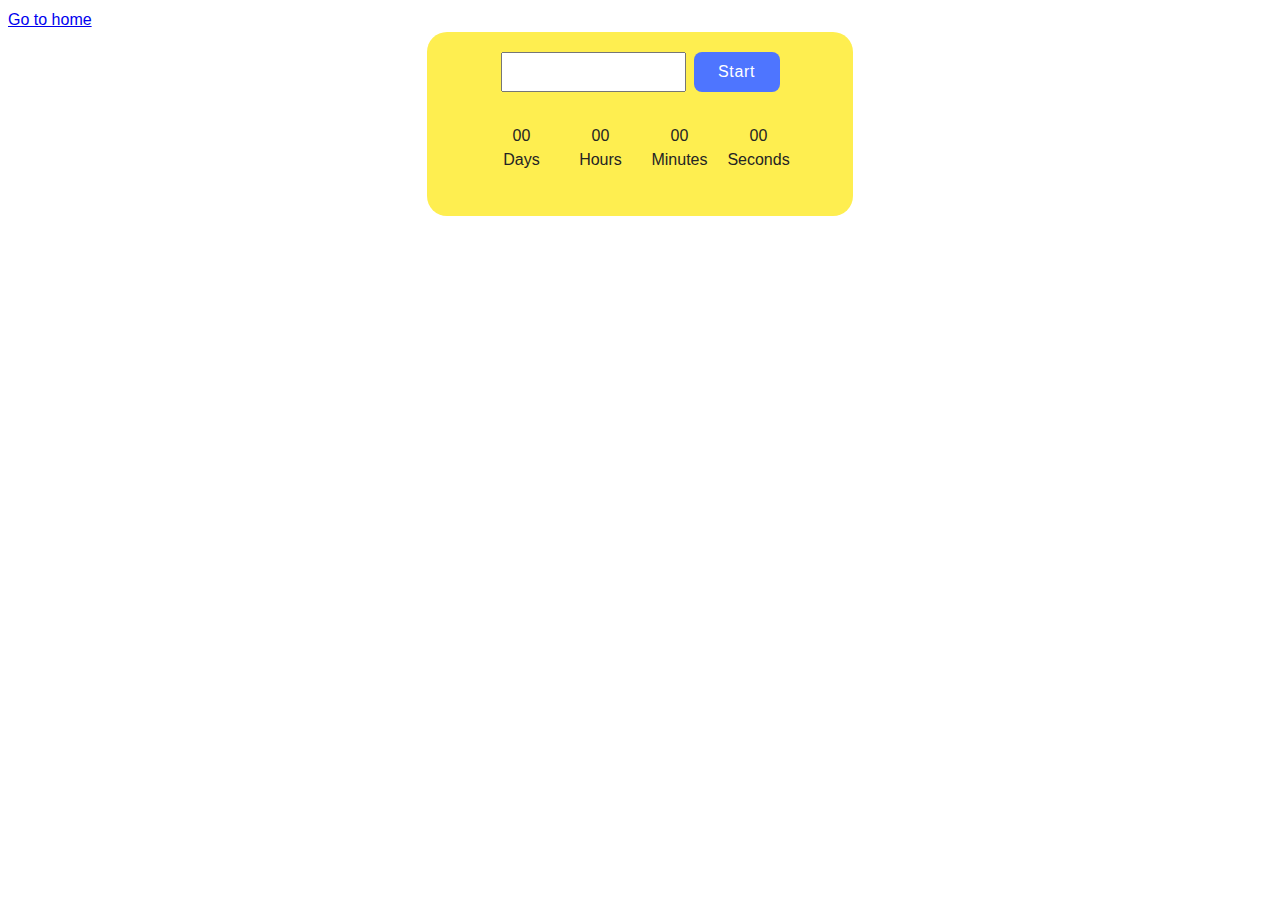
<file: src/1-timer.html>
<!DOCTYPE html>
<html lang="en">
  <head>
    <meta charset="UTF-8" />
    <meta http-equiv="X-UA-Compatible" content="IE=edge" />
    <meta name="viewport" content="width=device-width, initial-scale=1.0" />
    <title>Timer</title>
    <link rel="stylesheet" href="./css/styles.css" />
  </head>
  <body>
    <section>
      <a href="./index.html">Go to home</a>
    </section>
    <div class="timer-conteiner">
      <div class="timer-box">
        <input type="text" id="datetime-picker" />
        <button type="button" data-start>Start</button>
      </div>
      <div class="timer">
        <div class="field">
          <span class="value" data-days>00</span>
          <span class="label">Days</span>
        </div>
        <div class="field">
          <span class="value" data-hours>00</span>
          <span class="label">Hours</span>
        </div>
        <div class="field">
          <span class="value" data-minutes>00</span>
          <span class="label">Minutes</span>
        </div>
        <div class="field">
          <span class="value" data-seconds>00</span>
          <span class="label">Seconds</span>
        </div>
      </div>
    </div>

    <script type="module" src="./js/1-timer.js"></script>
  </body>
</html>
</file>
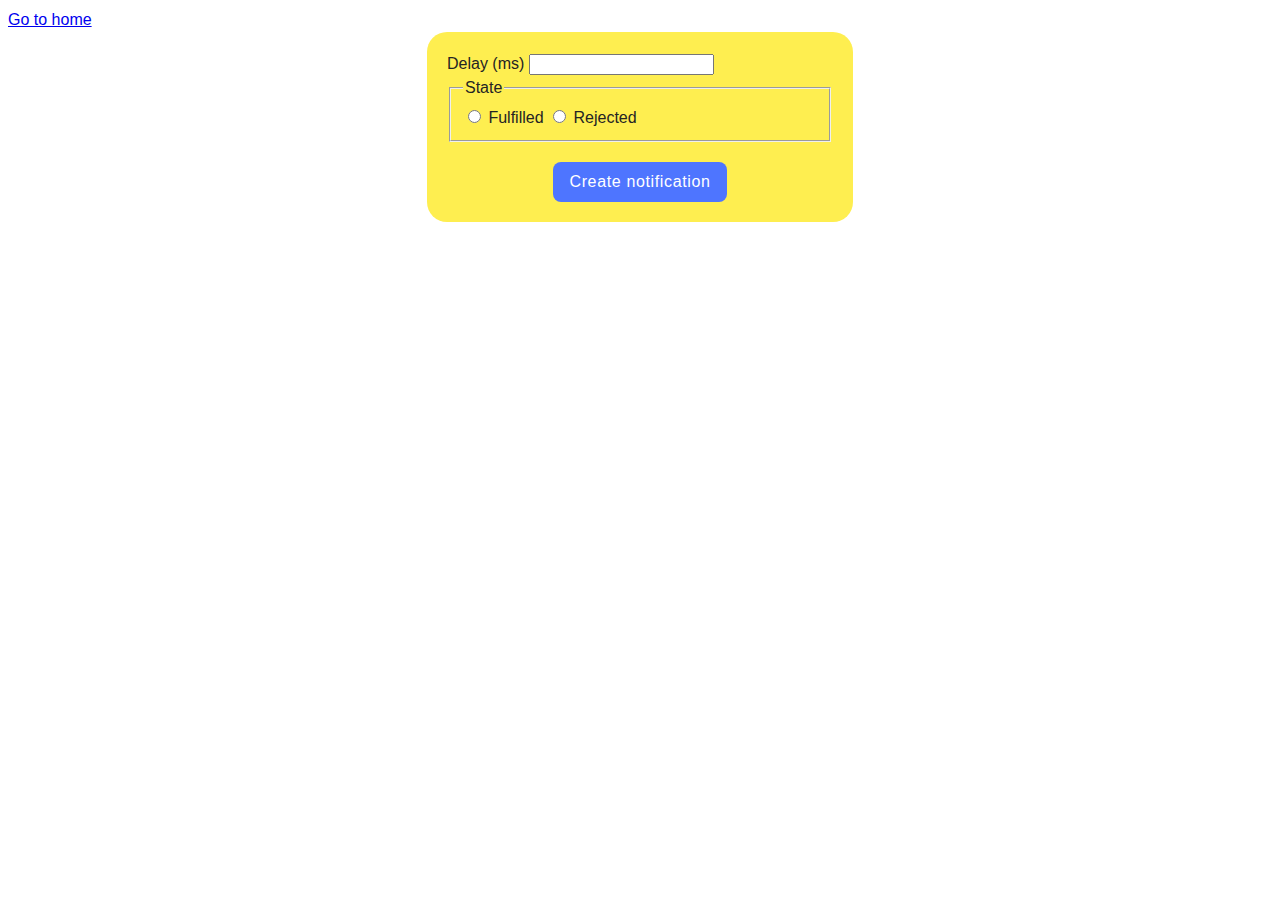
<file: src/2-snackbar.html>
<!DOCTYPE html>
<html lang="en">
  <head>
    <meta charset="UTF-8" />
    <meta http-equiv="X-UA-Compatible" content="IE=edge" />
    <meta name="viewport" content="width=device-width, initial-scale=1.0" />
    <title>Snackbar</title>
    <link rel="stylesheet" href="./css/styles.css" />
  </head>
  <body>
    <section>
      <a href="./index.html">Go to home</a>
    </section>
    <form class="form">
      <label>
        Delay (ms)
        <input type="number" name="delay" required />
      </label>

      <fieldset>
        <legend>State</legend>
        <label>
          <input type="radio" name="state" value="fulfilled" required />
          Fulfilled
        </label>
        <label>
          <input type="radio" name="state" value="rejected" required />
          Rejected
        </label>
      </fieldset>

      <button type="submit">Create notification</button>
    </form>

    <script type="module" src="./js/2-snackbar.js"></script>
  </body>
</html>
</file>
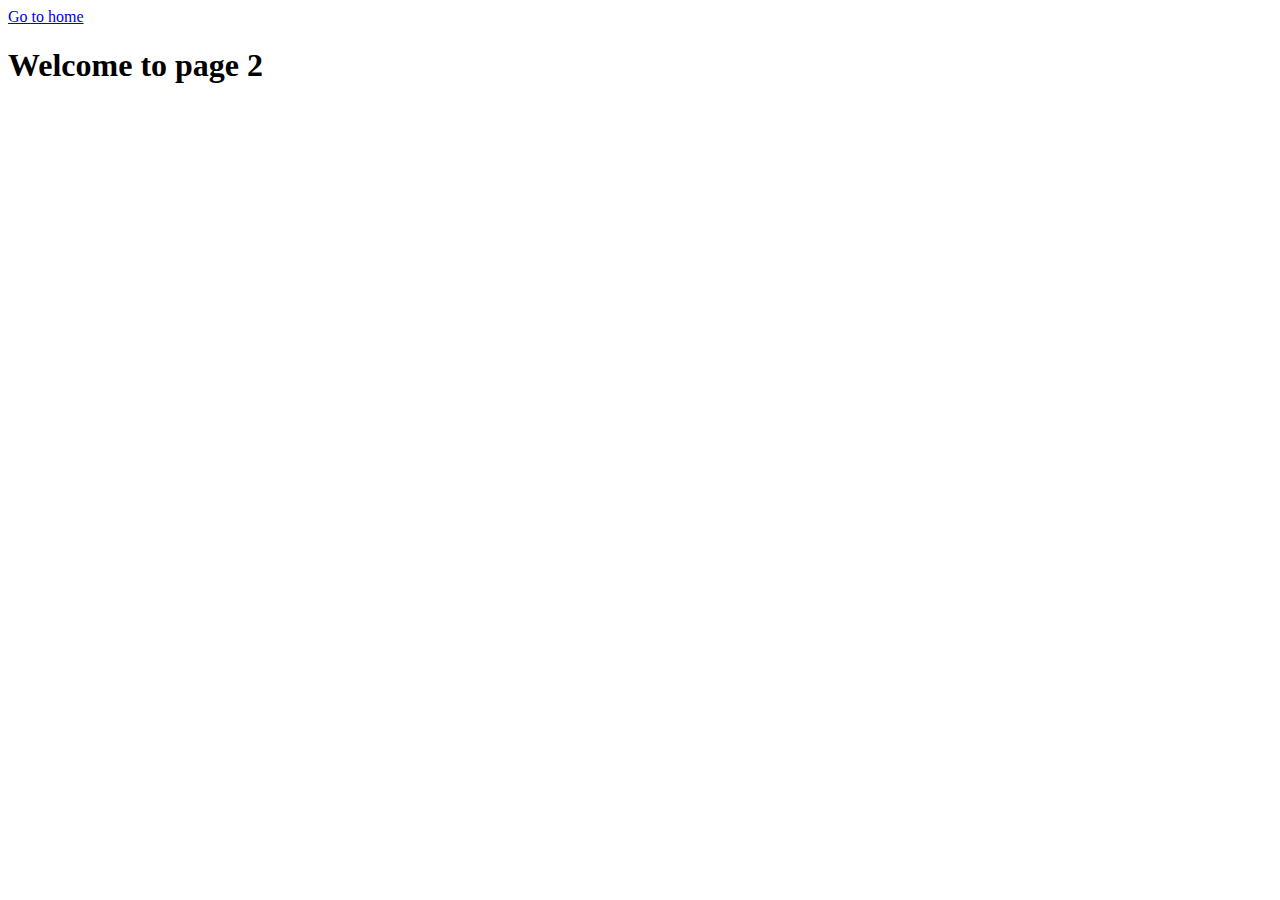
<file: src/page-2.html>
<!DOCTYPE html>
<html lang="en">
  <head>
    <meta charset="UTF-8" />
    <meta http-equiv="X-UA-Compatible" content="IE=edge" />
    <meta name="viewport" content="width=device-width, initial-scale=1.0" />
    <title>Page 2</title>
  </head>
  <body>
    <section>
      <a href="./index.html">Go to home</a>
      <h1>Welcome to page 2</h1>
    </section>
  </body>
</html>
</file>
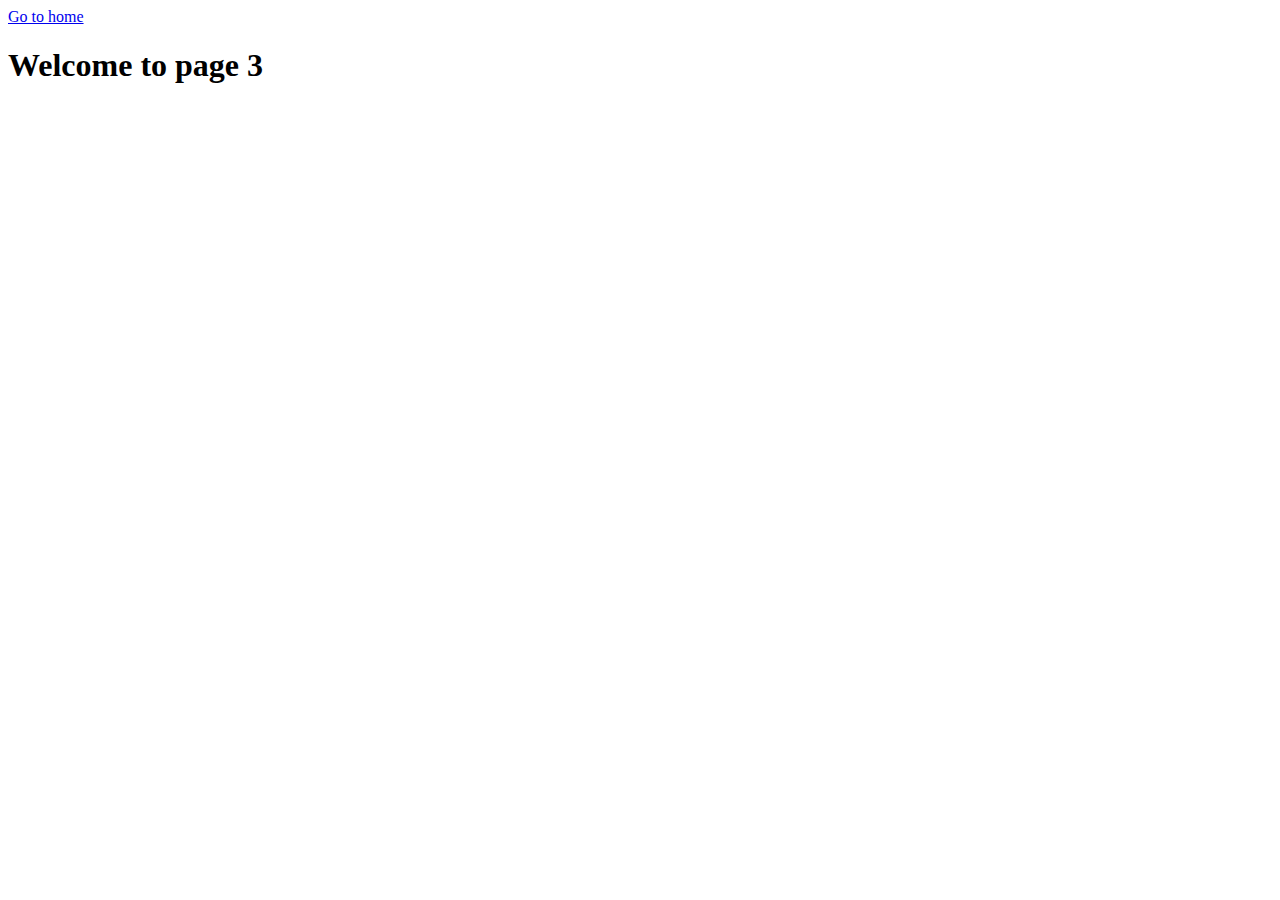
<file: src/page-3.html>
<!DOCTYPE html>
<html lang="en">
  <head>
    <meta charset="UTF-8" />
    <meta http-equiv="X-UA-Compatible" content="IE=edge" />
    <meta name="viewport" content="width=device-width, initial-scale=1.0" />
    <title>Page 3</title>
  </head>
  <body>
    <section>
      <a href="./index.html">Go to home</a>
      <h1>Welcome to page 3</h1>
    </section>
  </body>
</html>
</file>
<file: src/css/styles.css>
:root {
  font-family: Inter, Avenir, Helvetica, Arial, sans-serif;
  font-size: 16px;
  line-height: 24px;
  font-weight: 400;

  color: #242424;
  background-color: rgba(255, 255, 255, 0.87);

  font-synthesis: none;
  text-rendering: optimizeLegibility;
  -webkit-font-smoothing: antialiased;
  -moz-osx-font-smoothing: grayscale;
  -webkit-text-size-adjust: 100%;
}

.timer-conteiner,
.form {
  display: block;
  margin: 0 auto;
  padding: 20px;
  background-color: #feee50;
  width: 386px;
  border-radius: 20px;
}

.timer-box {
  display: flex;
  justify-content: center;
  gap: 8px;
  height: 40px;
  margin-bottom: 32px;
}

button {
  display: flex;
  align-items: center;
  justify-content: center;
  flex-direction: row;
  gap: 10px;
  border-radius: 8px;
  padding: 8px 16px;
  min-width: 86px;
  height: 40px;
  background-color: #4e75ff;
  border: none;
  cursor: pointer;
  font-family: 'Montserrat', sans-serif;
  font-weight: 500;
  font-size: 16px;
  line-height: 1.5;
  letter-spacing: 0.04em;
  color: #fff;
}

button:hover,
button:focus {
  background-color: #6c8cff;
}

button[disabled] {
  background-color: #cfcfcf;
}

.timer {
  display: flex;
  gap: 24px;
  height: 72px;
  justify-content: center;
}

.field {
  display: flex;
  align-items: center;
  flex-direction: column;
  width: 55px;
  height: 72px;
}

.form button {
  margin: 20px auto 0;
}
</file>
